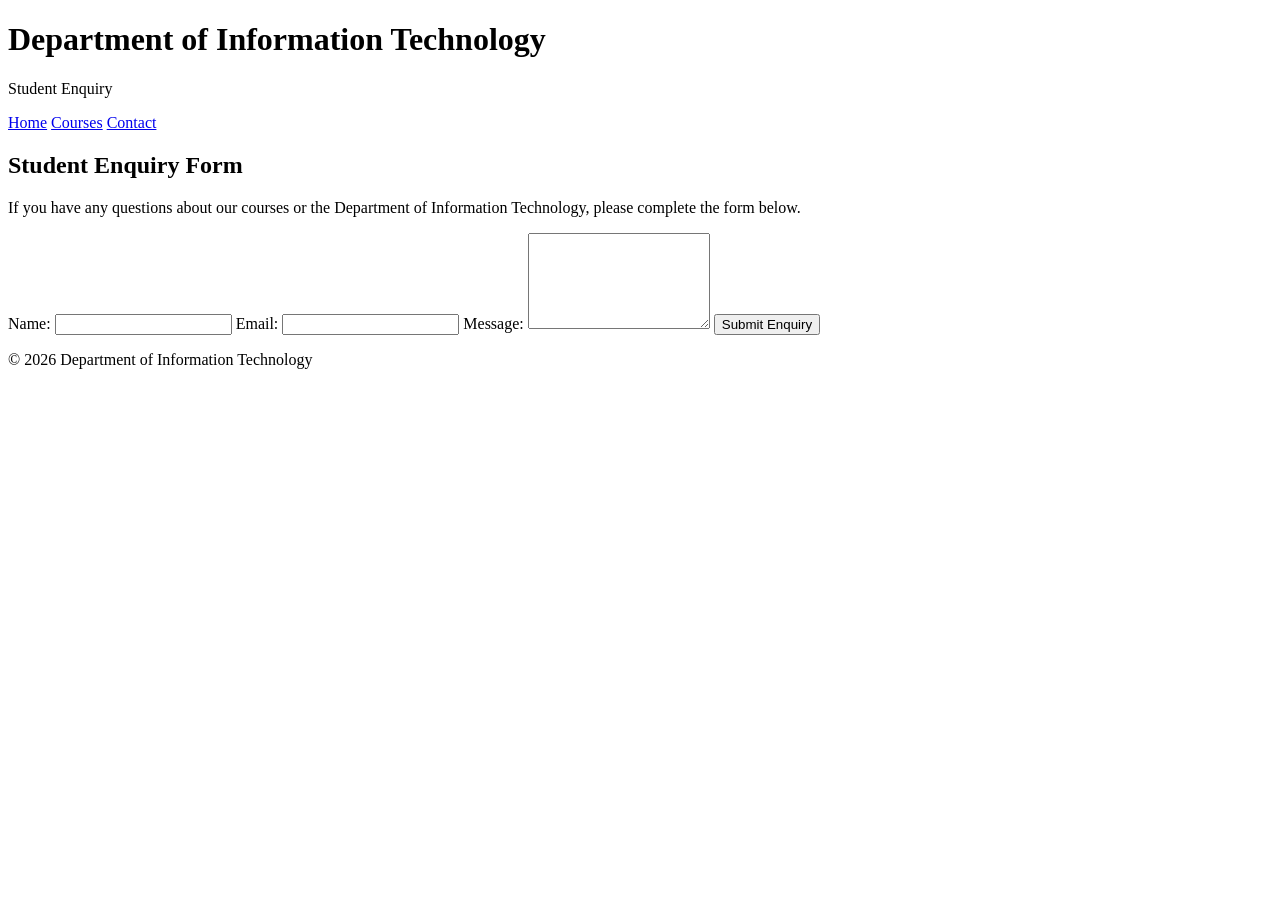
<file: contact.html>
<!DOCTYPE html>
<html lang="en">

<head>
    <meta charset="UTF-8">
    <meta name="viewport" content="width=device-width, initial-scale=1.0">
    <title>Contact IT Department</title>
    
</head>

<body>

<header>
    <h1>Department of Information Technology</h1>
    <p>Student Enquiry</p>
</header>

<nav>
    <a href="index.html">Home</a>
    <a href="courses.html">Courses</a>
    <a href="contact.html">Contact</a>
</nav>

<main>

<section>

    <h2>Student Enquiry Form</h2>

    <p>
        If you have any questions about our courses or the Department
        of Information Technology, please complete the form below.
    </p>

    <form>

        <label for="name">Name:</label>
        <input type="text" id="name" name="name" required>

        <label for="email">Email:</label>
        <input type="email" id="email" name="email" required>

        <label for="message">Message:</label>
        <textarea id="message" name="message" rows="6" required></textarea>

        <button type="submit">Submit Enquiry</button>

    </form>

</section>

</main>

<footer>
    <p>&copy; 2026 Department of Information Technology</p>
</footer>

</body>
</html>
</file>
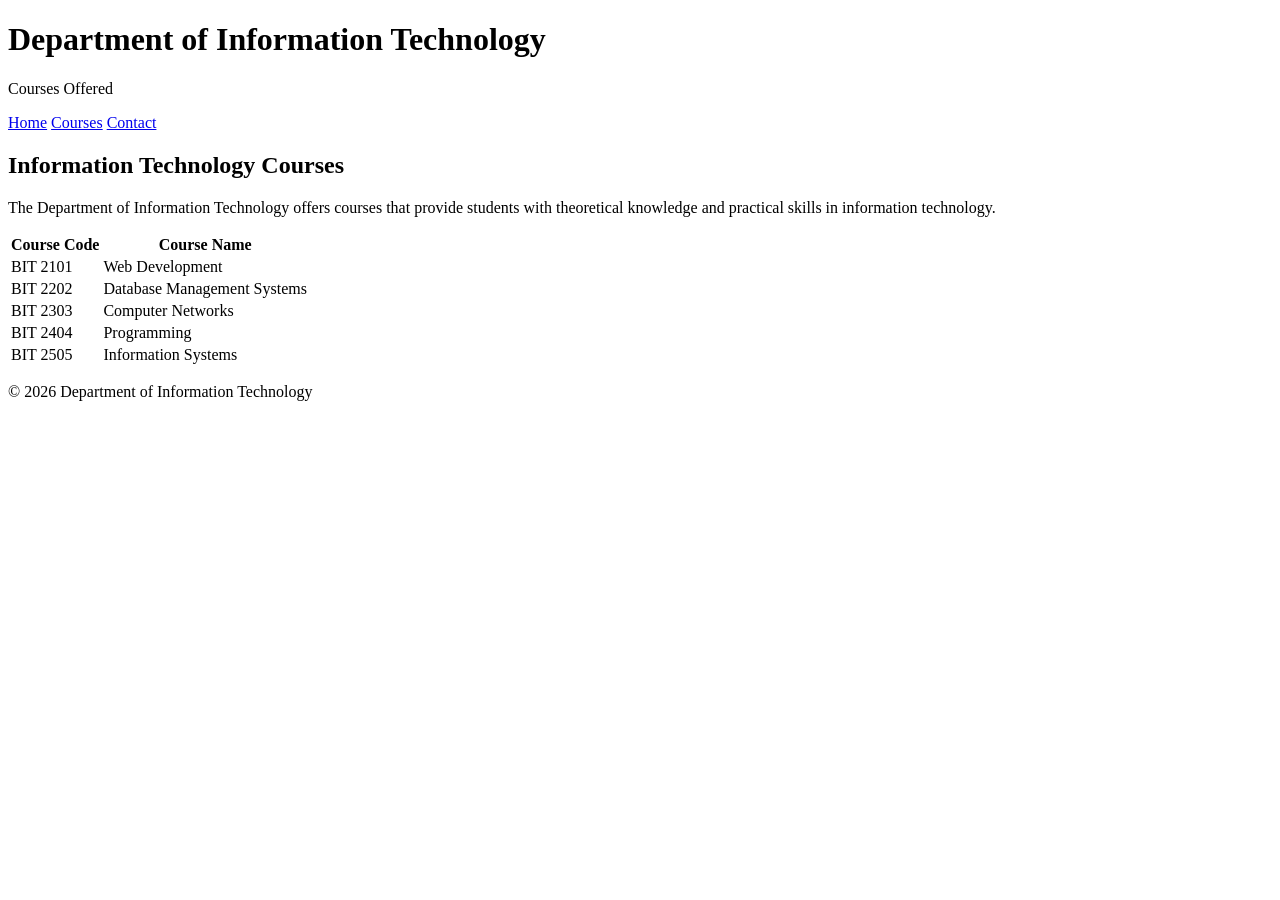
<file: courses.html>
<!DOCTYPE html>
<html lang="en">

<head>
    <meta charset="UTF-8">
    <meta name="viewport" content="width=device-width, initial-scale=1.0">
    <title>IT Courses</title>
   
</head>

<body>

<header>
    <h1>Department of Information Technology</h1>
    <p>Courses Offered</p>
</header>

<nav>
    <a href="index.html">Home</a>
    <a href="courses.html">Courses</a>
    <a href="contact.html">Contact</a>
</nav>

<main>

<section>

    <h2>Information Technology Courses</h2>

    <p>
        The Department of Information Technology offers courses that
        provide students with theoretical knowledge and practical
        skills in information technology.
    </p>

    <table>

        <tr>
            <th>Course Code</th>
            <th>Course Name</th>
        </tr>

        <tr>
            <td>BIT 2101</td>
            <td>Web Development</td>
        </tr>

        <tr>
            <td>BIT 2202</td>
            <td>Database Management Systems</td>
        </tr>

        <tr>
            <td>BIT 2303</td>
            <td>Computer Networks</td>
        </tr>

        <tr>
            <td>BIT 2404</td>
            <td>Programming</td>
        </tr>

        <tr>
            <td>BIT 2505</td>
            <td>Information Systems</td>
        </tr>

    </table>

</section>

</main>

<footer>
    <p>&copy; 2026 Department of Information Technology</p>
</footer>

</body>
</html>
</file>
